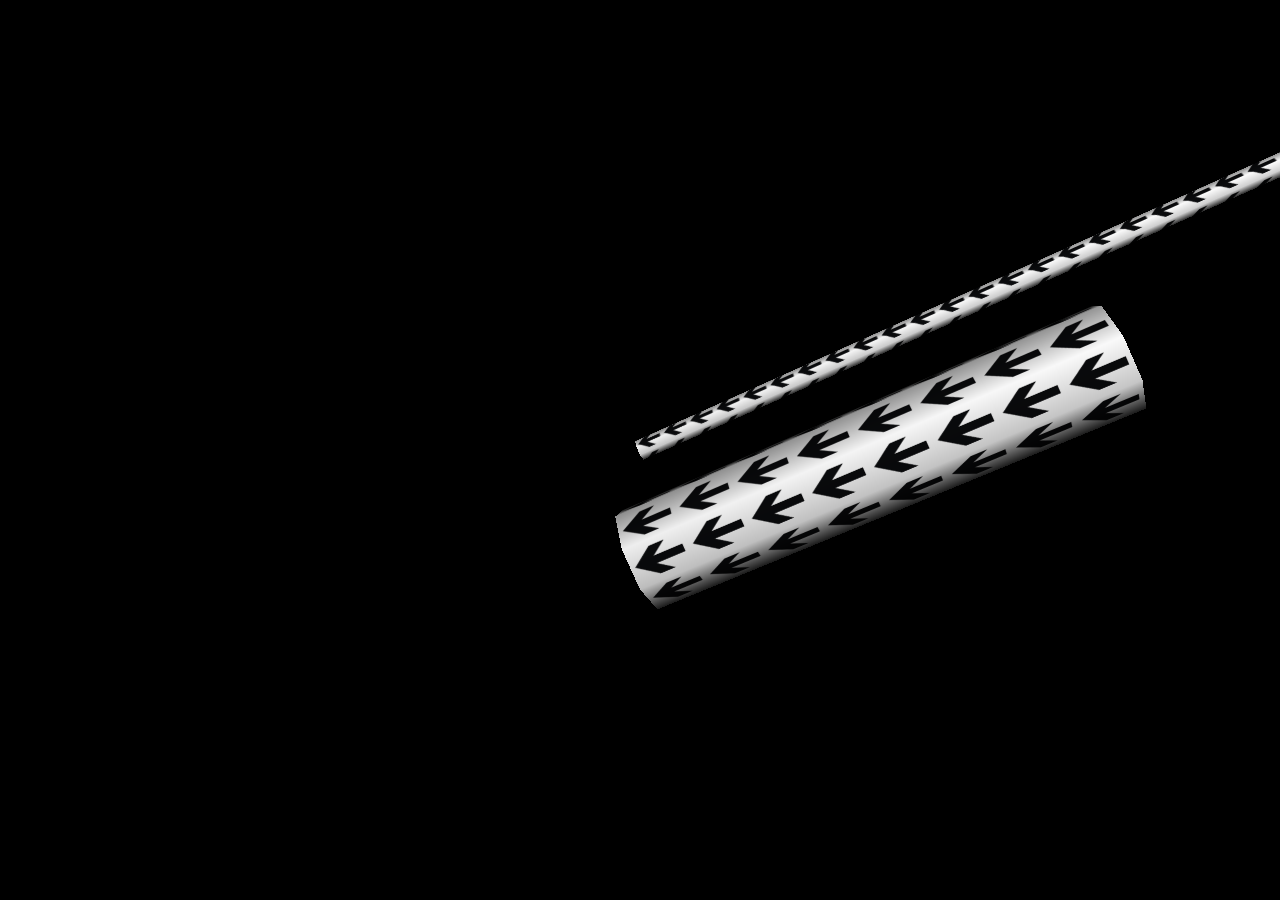
<file: index_textures.html>
<!doctype html>
<head>
  <meta charset="utf-8">
  <meta name="author" content="Paul Lewis" />
  <meta name="viewport" content="width=device-width">
  <title></title>
  <style>
    html, body {
      padding: 0;
      margin: 0;
    }
  </style>
</head>
<body>
  <div id="container"></div>
  <script src="three.min.js"></script>
  <script>
	const textureLoader = new THREE.TextureLoader();
	const textureLoader2 = new THREE.TextureLoader();
    // Set the scene size.
    const WIDTH = window.innerWidth;
    const HEIGHT = window.innerHeight;

    // Set some camera attributes.
    const VIEW_ANGLE = 45;
    const ASPECT = WIDTH / HEIGHT;
    const NEAR = 0.1;
    const FAR = 10000;

    // Get the DOM element to attach to
    const container =
        document.querySelector('#container');

    // Create a WebGL renderer, camera
    // and a scene
    const renderer = new THREE.WebGLRenderer();
    const camera =
        new THREE.PerspectiveCamera(
            VIEW_ANGLE,
            ASPECT,
            NEAR,
            FAR
        );

    const scene = new THREE.Scene();

    // Add the camera to the scene.
    scene.add(camera);

    // Start the renderer.
    renderer.setSize(WIDTH, HEIGHT);

    // Attach the renderer-supplied
    // DOM element.
    container.appendChild(renderer.domElement);

    // create a point light
    const pointLight =
      new THREE.PointLight(0xFFFFFF);

    // set its position
    pointLight.position.x = 10;
    pointLight.position.y = 50;
    pointLight.position.z = 130;

    // add to the scene
    scene.add(pointLight);

    // create the sphere's material

		function provide_color(low_color, high_color, percentile) {
	  	var color1 = high_color;
	  	var color2 = low_color;
	   var ratio = percentile;

	  	var hex = function(x) {
	  	    x = x.toString(16);
	  	    return (x.length == 1) ? '0' + x : x;
	  	};

	  	var r = Math.ceil(parseInt(color1.substring(0,2), 16) * ratio + parseInt(color2.substring(0,2), 16) * (1-ratio));
	  	var g = Math.ceil(parseInt(color1.substring(2,4), 16) * ratio + parseInt(color2.substring(2,4), 16) * (1-ratio));
	  	var b = Math.ceil(parseInt(color1.substring(4,6), 16) * ratio + parseInt(color2.substring(4,6), 16) * (1-ratio));
	   var middle = hex(r) + hex(g) + hex(b);
	  	return middle
	  }


	function CustomSinCurve( scale ) {
		THREE.Curve.call( this );
		this.scale = ( scale === undefined ) ? 1 : scale;
	}

	CustomSinCurve.prototype = Object.create( THREE.Curve.prototype );
	CustomSinCurve.prototype.constructor = CustomSinCurve;

	CustomSinCurve.prototype.getPoint = function ( t ) {
		var tx = t * 2 ;
		var ty = t ;
		var tz = 0;

		return new THREE.Vector3( tx, ty, tz ).multiplyScalar( this.scale );

	};

	var path = new CustomSinCurve( 40 );
var path2 = new CustomSinCurve( 20);

	// tubularSegments , radius , radialSegments
	radius = 1;
	tubularSegments = 20;
	radialSegments = 8;

	var geometry = new THREE.TubeGeometry( path, tubularSegments, 	radius, 	radialSegments, false);

	radius = 5;

	var geometry2 = new THREE.TubeGeometry( path2, tubularSegments, 	radius, 	radialSegments, false);

	texture_inter = textureLoader.load( 'black_arrow.png', function ( texture ) {
 	 texture.wrapS = texture.wrapT = THREE.RepeatWrapping;

 	 } );

	 texture2 = textureLoader2.load( 'black_arrow.png', function ( texture ) {
	  texture.wrapS = texture.wrapT = THREE.RepeatWrapping;

	  } );


 	 texture_inter.anisotropy = 10;
 	 texture2.anisotropy = 10;
  percentage = 0.5;
	shown = true;

	material = new THREE.MeshLambertMaterial( {
  map: texture_inter,
	 //color: new THREE.Color( '#'+ provide_color( 'A2A2A2','2574FF',percentage)),
	 wireframe: false,
	 visible:shown ,
 	 emissiveIntensity:0.9 } );





	 material2 = new THREE.MeshLambertMaterial( {
   map: texture2,
 	 //color: new THREE.Color( '#'+ provide_color( 'A2A2A2','2574FF',percentage)),
 	 wireframe: false,
 	 visible:shown ,
  	 emissiveIntensity:0.9 } );

  material.map.repeat.set(34,3 );

	material2.map.repeat.set(8,8 );



	var mesh = new THREE.Mesh( geometry, material );
  var mesh2 = new THREE.Mesh( geometry2, material2 );

    // Move the Sphere back in Z so we
    // can see it.
  mesh.position.z = -100;
  mesh2.position.z = -100;
	mesh2.position.y = -10 + mesh.position.y ;

  scene.add( mesh );
	scene.add( mesh2 );


    function update () {
      // Draw!
      renderer.render(scene, camera);
      mesh.rotation.x +=0.01;
		  mesh2.rotation.x +=0.01;
      // Schedule the next frame.
      requestAnimationFrame(update);
    }

    // Schedule the first frame.
    requestAnimationFrame(update);
  </script>
</body>
</html>
</file>
